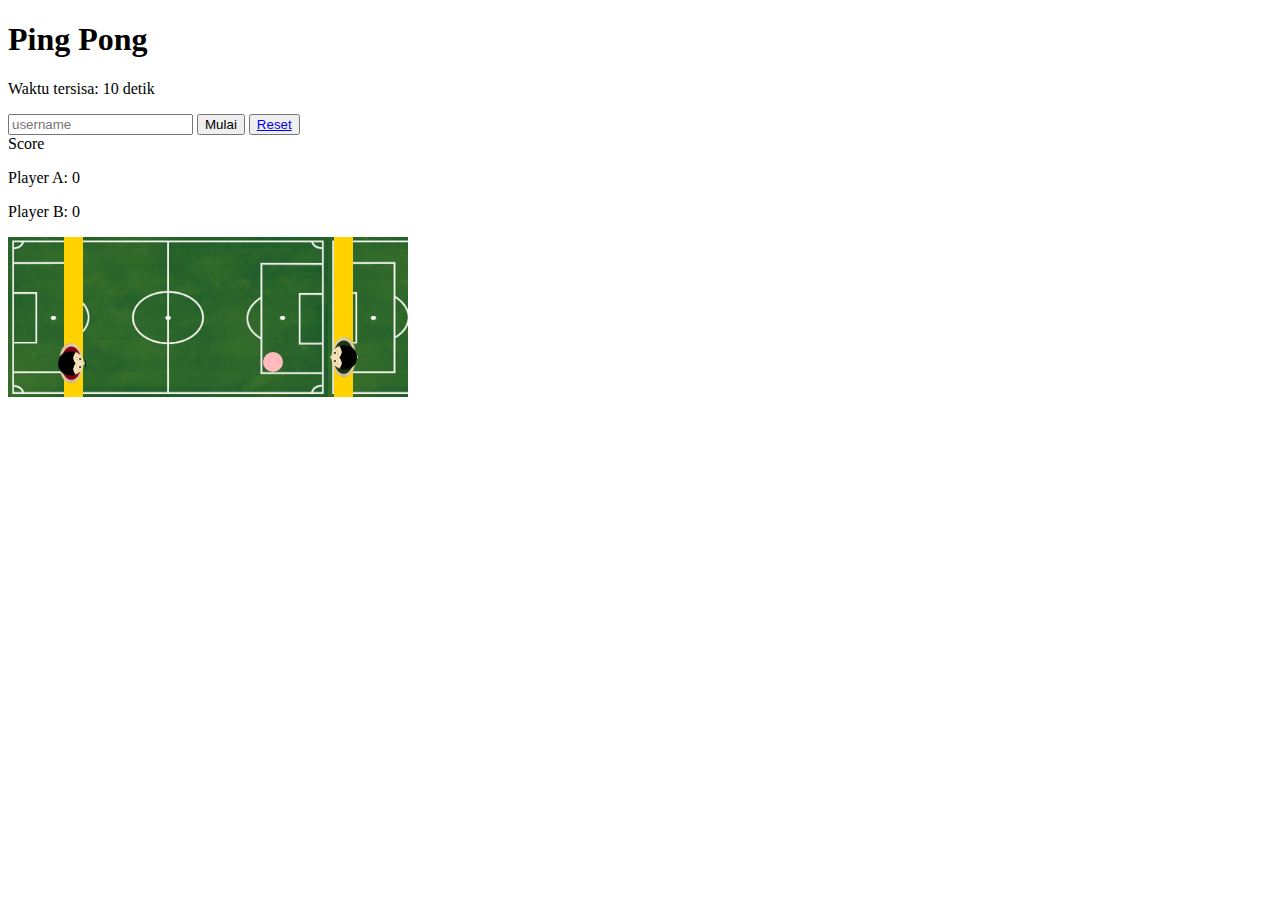
<file: index.html>
<!DOCTYPE html>
<html lang="en">
<head>
    <meta charset="UTF-8">
    <meta http-equiv="X-UA-Compatible" content="IE=edge">
    <meta name="viewport" content="width=device-width, initial-scale=1.0">
    <title>Ping Pong</title>
    <link rel="stylesheet" href="css/pingpong.css">
    <script src="https://code.jquery.com/jquery-3.6.0.min.js"></script>
</head>
<body>
    <header>
        <h1>Ping Pong</h1>
    </header>
    <div id="timer">
        <p>Waktu tersisa: <span id="countdown">10</span> detik</p>
        <input id="username" type="text" placeholder="username">
        <button id="startButton">Mulai</button>
       <button id="resetButton"><a href="index.html">Reset</a></button>
    </div>

<div class="scoreHeading" id="scoreHeading">Score</div>

    <div id="scores" class="score">
        <div class="playerSection">
            <p>Player A: <span id="score-a">0</span></p>
        </div>
        <div class="computerSection">
            <p>Player B: <span id="score-b">0</span></p>
        </div>
    </div>
    
    <script>
        // Variabel untuk menyimpan waktu tersisa dalam detik
        let timeLeft = 10;
        let timerInterval; // Variabel untuk menyimpan interval timer

        // Fungsi untuk memperbarui tampilan timer
        function updateTimer() {
            document.getElementById("countdown").textContent = timeLeft;
            
            
            if (timeLeft <= 0) {
                //console.log(timeLeft);
                clearInterval(timerInterval);
                document.getElementById("startButton").disabled = false;
                //variabe; == score == user
                //window.location.href ='insert-score.php?user=xxx&score=666'
                let record = {
                    'username': $("#username").val(),
                    'scorepemain': parseInt($("#score-a").text()),
                    'scoremusuh': parseInt($("#score-b").text())
                };

                $.ajax({
                    url: 'create.php', // Replace with your server endpoint
                    method: 'POST',
                    data: record, // Data to send to the server
                    success: function (response) {
                        // Handle the server response if needed
                        console.log(record);
                        location.reload();
                    },
                    error: function (xhr, status, error) {
                        // Handle errors if any
                        console.log('SUBMIT FAILED');
                    }
                });
            }
        }

        // Fungsi untuk memulai timer
        function startTimer() {
            document.getElementById("startButton").disabled = true;
            timerInterval = setInterval(function () {
                timeLeft--;
                //console.log('score A:' +scoreA);
                updateTimer(); //clearInterval(timerInterval);
            }, 1000); // Memperbarui setiap 1 detik
        }

        // Fungsi untuk mereset timer
        function resetTimer() {
            clearInterval(timerInterval);
            timeLeft = 10; // Ganti dengan waktu awal yang diinginkan
            updateTimer();
            document.getElementById("startButton").disabled = false;
        }

        // Mengaitkan fungsi dengan tombol-tombol
        document.getElementById("startButton").addEventListener("click", startTimer);
        document.getElementById("resetButton").addEventListener("click", resetTimer);

        // Memperbarui tampilan awal timer
        updateTimer();

       // Variabel untuk menyimpan skor
       //  let scoreA = 0;
       //  let scoreB = 0; 

       //  // Fungsi untuk memperbarui tampilan skor
        
       //  // Fungsi untuk menambah skor pemain A
       //  $("#increase-a").click(function() {
       //      scoreA++;
       //      updateScore();
       //  });

       //  // Fungsi untuk menambah skor pemain B
       // $("#increase-b").click(function() {
       //      scoreB++;
       //      updateScore();
			

       //  });
    </script>
    <div id="game">
        <div id="playground">
            <div class="paddle-hand right"></div>
            <div class="paddle-hand left"></div>
            <div id="paddleA" class="paddle"></div>
            <div id="paddleB" class="paddle"></div>
            <div id="ball"></div>
        </div>
    </div>


    <script src="js/pingpong.js"></script>
</body>
</html>
</file>
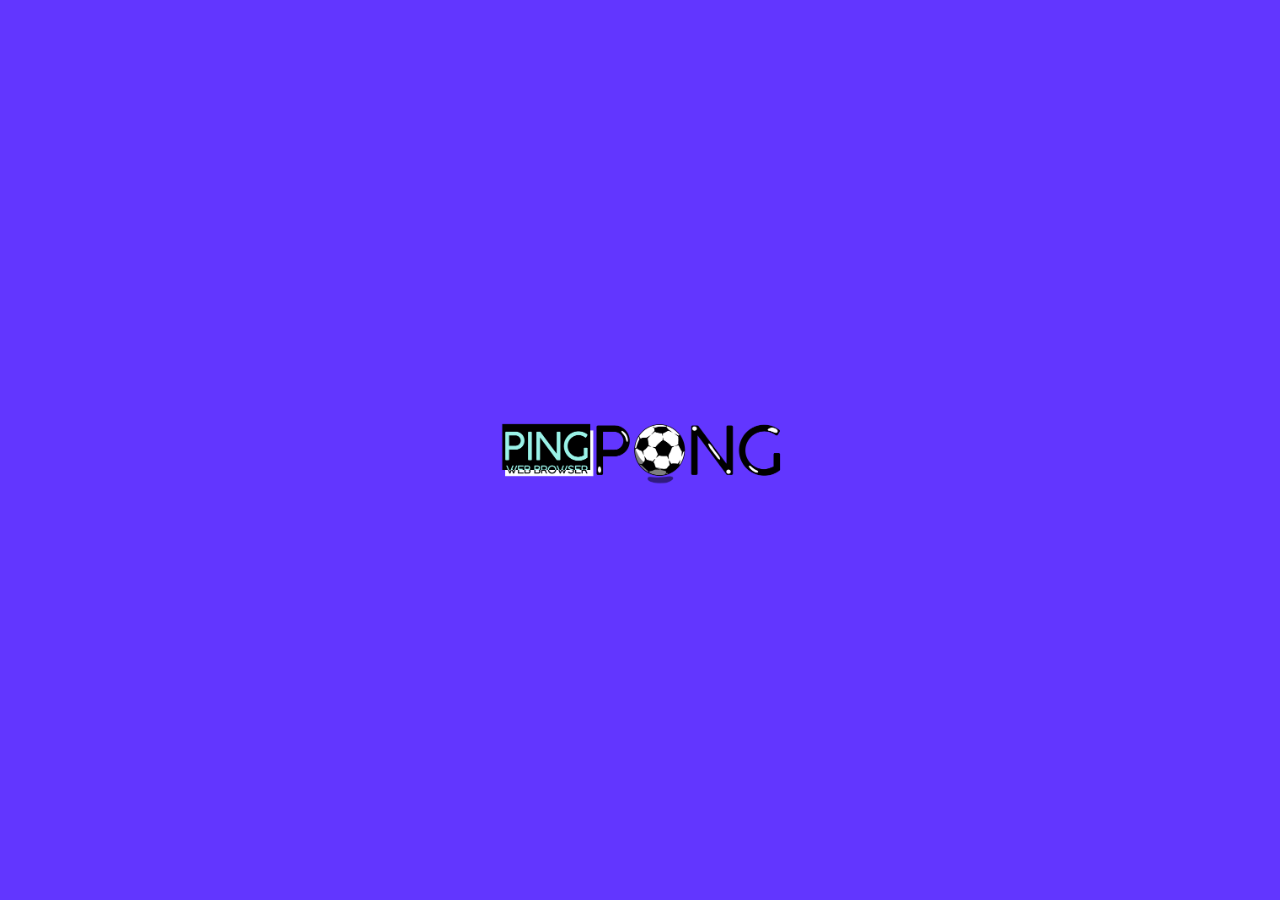
<file: Mainmenu.html>
<!DOCTYPE html>
<html lang="en">

<head>
    <meta charset="UTF-8">
    <meta name="viewport" content="width=device-width, initial-scale=1.0">
    <title>Main Menu</title>
    <link rel="stylesheet" href="css/style.css">
    <script src="https://code.jquery.com/jquery-3.6.0.min.js"></script>
</head>

<body>
    <div id='splash'>
        <img alt='' class='logo' src='images/judul.png'/>
        </div>

        <div class="menu">
            
            <h1 class="menu-title">Main Menu</h1>
            <h2>Input Username</h2>
            <form>
                <input type="text" name="name">
            </form>
            <button><a href="index.html">Start Game</a></button>
            <button><a href="Leaderboard.php">Leaderboard</a></button>
        </div>
    
    <script src="js/Mainmenu.js"></script>
    <script>
        setTimeout(() => {
        document.getElementById('splash').classList.toggle('fade'); }, 2000);
        //]]></script>
</body>

</html>
</file>
<file: css/pingpong.css>
#game {
    position: relative;
    width: 400px;
    height: 200px;
}

#playground {

    background: url(../images/lapangan.png);
    background-size: contain;
    width: 100%;
    height: 80%;
    position: relative;
    top: 0;
    left: 0;
    overflow: hidden;
    cursor: pointer;
    z-index: 1; /* Atur nilai z-index lebih rendah dari elemen-elemen lain */
}

#ball {
    background: #fbb;
    position: absolute;
    width: 20px;
    height: 20px;
    left: 150px;
    top: 100px;
    border-radius: 10px;
    z-index: 1; /* Tambahkan z-indeks untuk elemen bola */
}

.paddle {
    background-size: contain;
    top: 70px;
    position: absolute;
    width: 28px;
    height: 40px;
}

#paddleA {
    text-align: center;
    left: 50px;
    background-image: url(../images/manusia\ 1.png);
    z-index: 2; /* Tambahkan z-indeks untuk elemen paddleA */
}

#paddleB {
    text-align: center;
    right: 50px;
    background-image: url(../images/manusia\ 2.png);
    z-index: 2; /* Tambahkan z-indeks untuk elemen paddleB */
}

.paddle-hand {
    background: url(../images/football-player-hand.png) 50% 0 repeat-y;
    background-size: contain;
    width: 30px;
    height: 100%;
    position: absolute;
    top: 0;
}

.left.paddle-hand {
    left: 50px;
}

.right.paddle-hand {
    right: 50px;
}
</file>
<file: css/style.css>
/* Reset margin and padding for the whole page */
body {
    background-image: url('');
    background-size: cover;
    background-attachment: fixed; 
    margin: 0;
    padding: 0;
    display: flex;
    justify-content: center;
    align-items: center;
    height: 100vh;
}

/* Style the menu container */
.menu {
    text-align: center;
}

/* Style the menu title */
.menu-title {
    font-size: 24px;
    margin-bottom: 20px;
}

/* Style the buttons */
button {
    background-color: #3498db;
    color: white;
    border: none;
    padding: 10px 20px;
    font-size: 18px;
    cursor: pointer;
    margin: 5px;
    text-decoration: none;
}

/* Add hover effect to buttons */
button:hover {
    background-color: #2980b9;
}

/* Center text inside buttons */
button a {
    text-decoration: none;
    color: white;
}
#splash {
	position: absolute;
	top: 0;
	left: 0;
	background: #6236FF !important;
	height: 100vh;
	width: 100%;
	z-index: 9999;
	display: flex;
	flex-direction: column;
	align-items: center;
	justify-content: center;
	opacity: 1;
	transition: opacity 1s;
	cursor: pointer; /* Menambahkan cursor pointer */
    
}

#splash img {
	width: 300px;
}

#splash.fade {
	opacity: 0;
    
}
</file>
